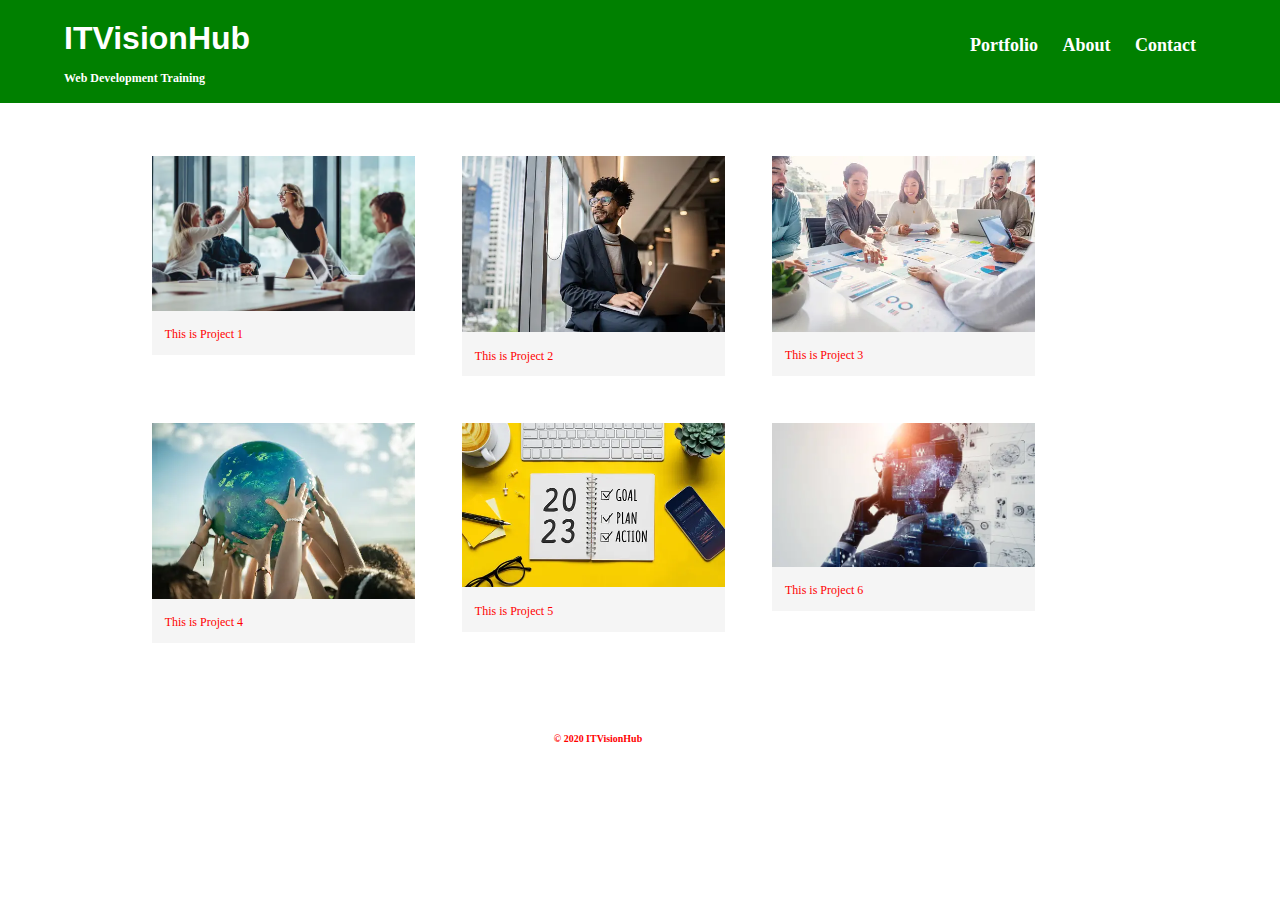
<file: index.html>
<!DOCTYPE html>
<html lang="en">
<head>
    <meta charset="UTF-8">
    <meta name="viewport" content="width=device-width, initial-scale=1.0">
    <title>ITVisionHub</title>
    <link href="css/normalize.css" rel="stylesheet" />
    <link href="css/main.css" rel="stylesheet" />
    <link href="css/responsive.css" rel="stylesheet" />
    <link 
        href="https://fonts.googleapis.com/css2?family=Lato:ital,wght@1,900&family=Open+Sans:ital,wght@0,300;0,600;0,700;0,800;1,300;1,400;1,500;1,600;1,700;1,800&display=swap" 
        rel="stylesheet">
        
</head>
<body>
    <header>
        <a href="index.html" id="logo">
        <h1>ITVisionHub</h1>
    <h2>Web Development Training</h2></a>
    <nav>
        <ul>
            <li><a href="index.html">Portfolio</a></li>
            <li><a href="about.html">About</a></li>
            <li><a href="contact.html">Contact</a></li>
        </ul>
        
    </nav>
</header>
<div id="wrapper">
    <section>
        <ul id="gallery">
            <li><a href="pjimg/pjimg1.webp">
                <img
                src="pjimg/pjimg1.webp"
                title="Project 1"
                alt="Project 1" />
                <p>This is Project 1</p>
            </a>
            </li>
            
            <li><a href="pjimg/pjimg2.webp">
                <img
                src="pjimg/pjimg2.webp"
                title="Project 2"
                alt="Project 2" />
                <p>This is Project 2</p>
            </a>
            </li>
            
            <li><a href="pjimg/pjimg3.webp">
                <img
                src="pjimg/pjimg3.webp"
                title="Project 3"
                alt="Project 3" />
                <p>This is Project 3</p>
            </a>
            </li>
            
            <li><a href="pjimg/pjimg4.webp">
                <img
                src="pjimg/pjimg4.webp"
                title="Project 4"
                alt="Project 4" />
                <p>This is Project 4</p>
            </a>
            </li>
            
            <li><a href="pjimg/pjimg5.webp">
                <img
                src="pjimg/pjimg5.webp"
                title="Project 5"
                alt="Project 5" />
                <p>This is Project 5</p>
            </a>
            </li>
            
            <li><a href="pjimg/pjimg6.webp">
                <img
                src="pjimg/pjimg6.webp"
                title="Project 6"
                alt="Project 6" />
                <p>This is Project 6</p>
            </a>
            </li>

        </ul>
    </section>
    <footer><h5>&copy 2020 ITVisionHub</h5></footer>

</div>

</body>
</html>
</file>
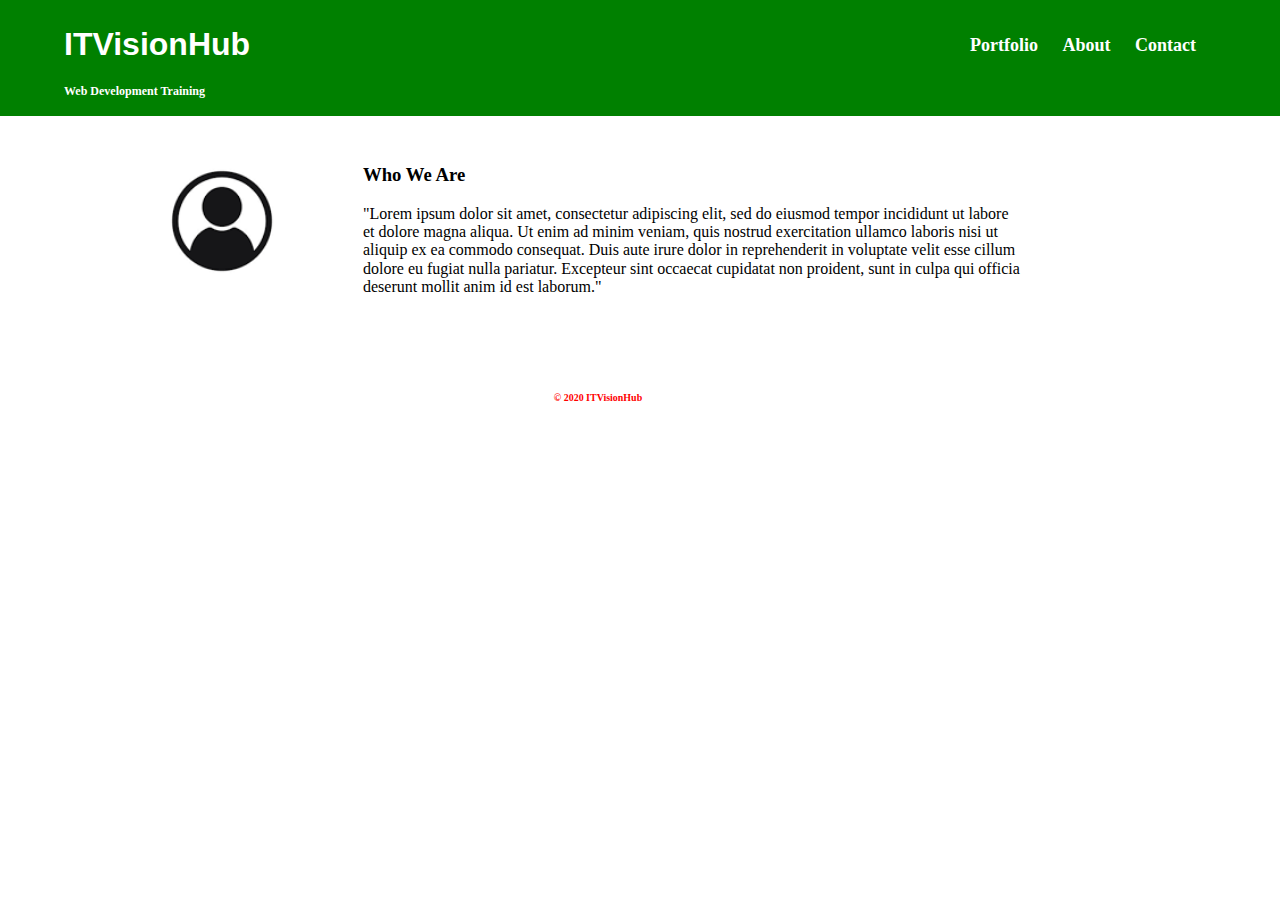
<file: about.html>
<!DOCTYPE html>
<html lang="en">
<head>
    <meta charset="UTF-8">
    <meta name="viewport" content="width=device-width, initial-scale=1.0">
    <title>ITVisionHub</title>
    <link href="css/normalize.css" rel="stylesheet" />
    <link href="css/main.css" rel="stylesheet" />
    <link href="css/normalize.css" rel="stylesheet" />
    <link href="css/responsive.css" rel="stylesheet" />
    <link 
        href="https://fonts.googleapis.com/css2?family=Lato:ital,wght@1,900&family=Open+Sans:ital,wght@0,300;0,600;0,700;0,800;1,300;1,400;1,500;1,600;1,700;1,800&display=swap" 
        rel="stylesheet">
</head>
<body>
    <header>
        <a href="index.html" id="logo">
        <h1>ITVisionHub</h1>
    <h2>Web Development Training</h2></a>
    <nav>
        <ul>
            <li><a href="index.html">Portfolio</a></li>
            <li><a href="about.html">About</a></li>
            <li><a href="contact.html">Contact</a></li>
        </ul>
        
    </nav>
</header>
<div id="wrapper">
    <section id="about-primary">
    <img src="pjimg/userimg.png" 
    alt="ITVisionHub User"
    title="ITVisionHub User" 
    class="userphoto"/></section>
    <section id="about-secondary">
    <h3>Who We Are</h3>
    <p>"Lorem ipsum dolor sit amet, consectetur adipiscing elit, 
        sed do eiusmod tempor incididunt ut labore et dolore magna aliqua. 
        Ut enim ad minim veniam, quis nostrud exercitation ullamco laboris nisi ut 
        aliquip ex ea commodo consequat. Duis aute irure dolor in reprehenderit in voluptate velit esse cillum dolore eu fugiat nulla pariatur. Excepteur sint occaecat cupidatat non proident, sunt in culpa qui officia deserunt mollit anim id est laborum."
    </p>
</section>
    <footer><h5>&copy 2020 ITVisionHub</h5></footer>
</div>
</body>
</html>
</file>
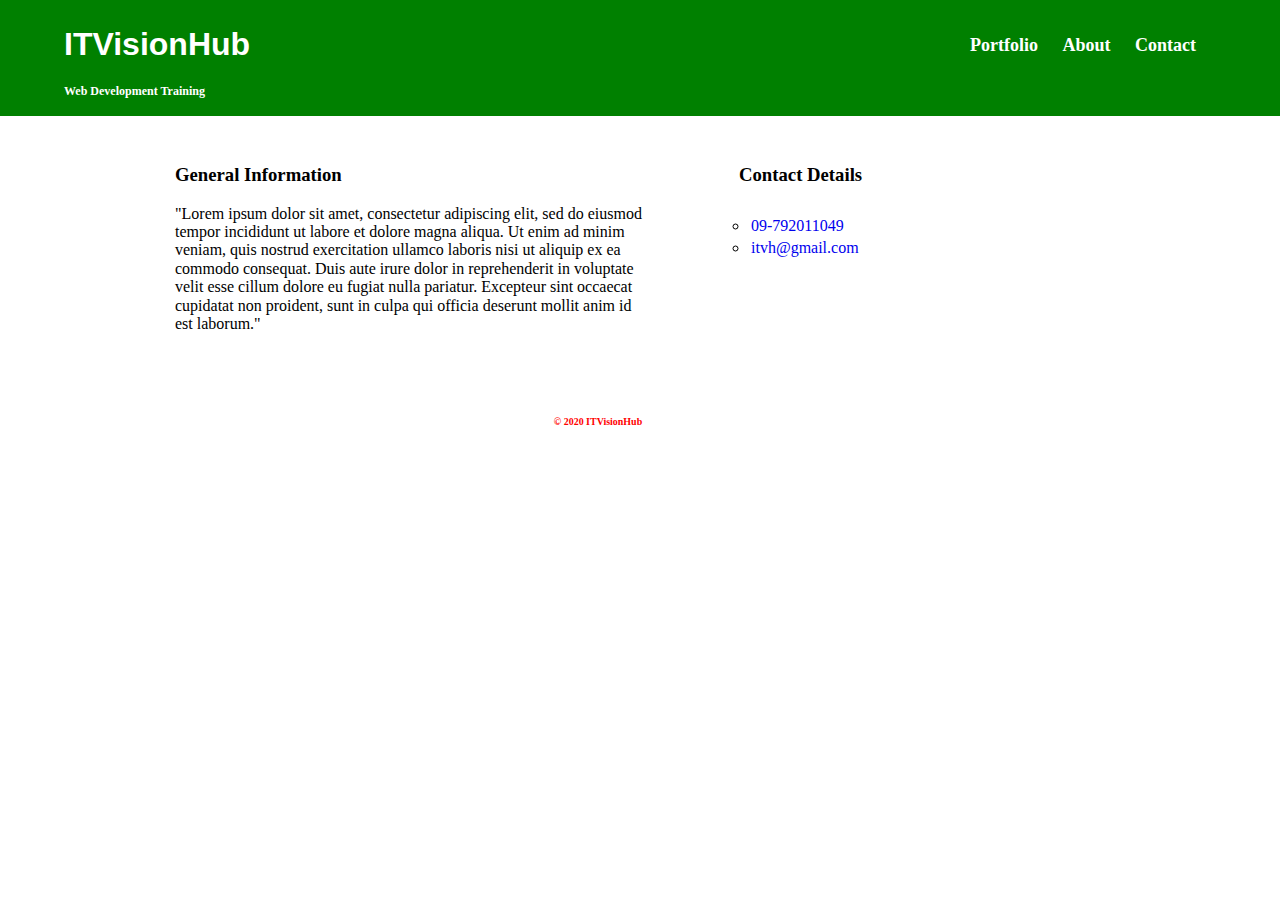
<file: contact.html>
<!DOCTYPE html>
<html lang="en">
<head>
    <meta charset="UTF-8">
    <meta name="viewport" content="width=device-width, initial-scale=1.0">
    <title>ITVisionHub</title>
    <link href="css/normalize.css" rel="stylesheet" />
    <link href="css/main.css" rel="stylesheet" />
    <link href="css/normalize.css" rel="stylesheet" />
    <link href="css/responsive.css" rel="stylesheet" />
    <link 
        href="https://fonts.googleapis.com/css2?family=Lato:ital,wght@1,900&family=Open+Sans:ital,wght@0,300;0,600;0,700;0,800;1,300;1,400;1,500;1,600;1,700;1,800&display=swap" 
        rel="stylesheet">
</head>
<body>
    <header>
        <a href="index.html" id="logo">
        <h1>ITVisionHub</h1>
    <h2>Web Development Training</h2></a>
    <nav>
        <ul>
            <li><a href="index.html">Portfolio</a></li>
            <li><a href="about.html">About</a></li>
            <li><a href="contact.html">Contact</a></li>
        </ul>
        
    </nav>
</header>
<div id="wrapper">
    <section id="contact-primary">
        <h3>General Information</h3>
        <p>"Lorem ipsum dolor sit amet, consectetur adipiscing elit, 
            sed do eiusmod tempor incididunt ut labore et dolore magna aliqua. 
            Ut enim ad minim veniam, quis nostrud exercitation ullamco laboris nisi ut 
            aliquip ex ea commodo consequat. Duis aute irure dolor in reprehenderit in voluptate velit esse cillum dolore eu fugiat nulla pariatur. Excepteur sint occaecat cupidatat non proident, sunt in culpa qui officia deserunt mollit anim id est laborum."
        </p>
    </section>
    <section id="contact-secondary">
        <h3>Contact Details</h3>
        <ul>
            <li><a href="tel:09-792011049">09-792011049</a></li>
            <li><a href="mailto:itvh@gmail.com">itvh@gmail.com</a></li>
        </ul>
    </section>
    <footer><h5>&copy 2020 ITVisionHub</h5></footer>
</div>
</body>
</html>
</file>
<file: css/main.css>
/*==============
portfolio page*/
body {
    font-family: "Open Sans" sans-serif;
}

#wrapper{
    max-width: 940px;
    margin: 0 auto;
    padding: 0 5%;
}

#wrapper {
    margin: 0 5%;
}
a{
    text-decoration: none;
}

header{
    float: left;
    margin: 0 0 30px 0;
    padding: 5px 0 0 0;
    width: 100%;
    background-color: green;
}

#logo{
    text-align: center;
    margin: 0;
}

#logo h2 {
    margin-bottom: 3%;
}

h1{
    font-family: "Changa One",sans-serif;
    margin: 15px 0;
}

h2{
    font-size: 0.75em;
}

h1,h2 {
    color: #fff;
}

/*==============
Navigation===============*/

nav{
    text-align: center;
    padding: 10px 0;
    margin: 20px 0 0;
}

/* a {
    color: #fff;
} */
nav ul {
    list-style-type: none;
    margin: 0 10px;
    padding: 0;
}

nav a.selected, 
nav a:hover {
    color: blue;
}



nav ul li {
    display: inline-block;    
}

nav ul li a {
    font-weight: 800;
    padding: 15px 10px;
    color: #fff;
}

#contact-secondary {
    color: black;
}

/*=============Project
===============*/

#gallery {
    margin: 0;
    padding: 0;
    list-style: none;
}

#gallery li {
    float: left;
    width: 45%;
    margin: 2.5%;
    background-color: #f5f5f5;
    color: bisque;
}

#gallery li:nth-child(4) {
    clear: both;
}



img {
    width: 100%;
}

#gallery li a p {
    margin: 0; 
    font-size: 0.75em;
    padding: 5%;
    color: red;
}

/*=============about
===============*/

.userphoto{
    max-width: 150px;
    display: block;
    margin: 0 auto 30px;
}
/*=============Footer
===============*/

footer {
    font-size: 0.75em;
    text-align: center;
    clear: both;
    padding-top: 50px;
    color: #ccc;
}
footer {
    text-align: center;
    color: red;
}
</file>
<file: css/responsive.css>
@media screen and (min-width:480px) {
/*===========
Portfolio page*/

    #gallery li {
    width: 28%;

    }
    /*===========
about & contact page */
#contact-primary {
    width: 50%;
    float: left;
    margin-left: 5%;
}
#contact-secondary {
    width: 30%;
    float: right;
    margin-right: 5%;
}

  #contact-secondary ul {
    padding: 10px;
    list-style: circle;
  }  
  #contact-secondary ul li{
    padding: 2px;
    list-style: circle;
  }  

  #about-primary {
    width: 20%;
    float: left;
}
#about-secondary {
    width: 70%;
    float: right;
    margin-right: 5%;

}
/*#about-primary {
    width: 60%;
    float: left;
    margin: 0 5%;
}*/

.userimg {
    float: left;
    margin: 0 5% 80px 0;
}



}

@media screen and (min-width:660px) {
    #logo {
        float: left;
        margin-left: 5%;
        text-align: left;
        width: 45%;
    }
    nav {
        background: none;
        float: right;
        font-size: 1.125em;
        margin-right: 5%;
        text-align: right;
        width: 45%;
    }
}

@media screen and (min-width:320px)and (max-width:480px){
    #gallery li:nth-child(4){
    clear: none;    
}
}
@media screen and (min-width:280px)and (max-width:480px){
    #gallery li:nth-child(4){
    clear: none;    
}
}
</file>
